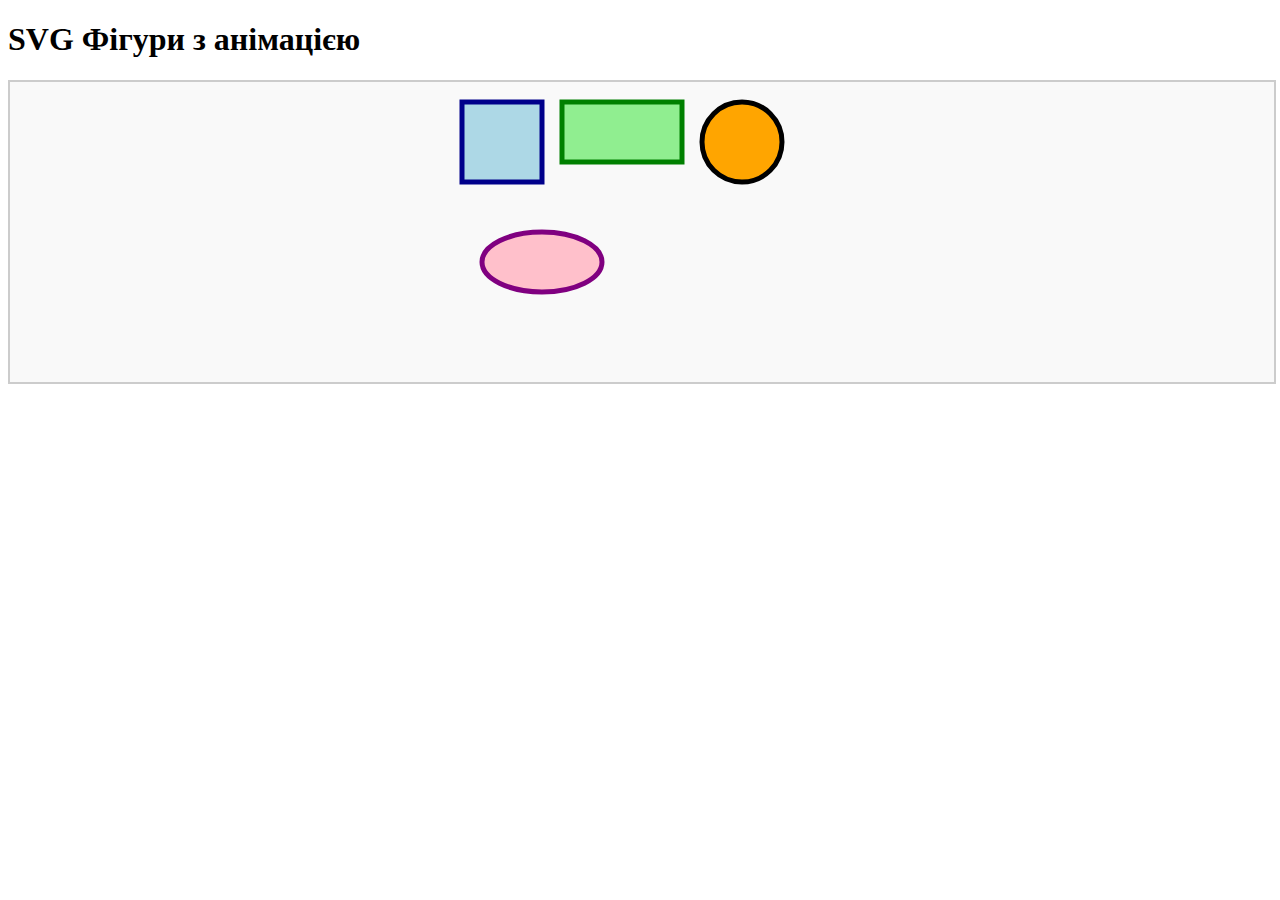
<file: lection_12/index.html>
<!DOCTYPE html>
<html lang="uk">
<head>
  <meta charset="UTF-8">
  <title>SVG Фігури з анімацією</title>
  <link rel="stylesheet" href="./styles/index.css">
</head>
<body>

  <h1>SVG Фігури з анімацією</h1>

  <svg viewBox="0 0 400 300">
    <!-- Квадрат -->
    <rect x="20" y="20" width="80" height="80"
          fill="lightblue" stroke="darkblue" stroke-width="5" />

    <!-- Прямокутник -->
    <rect x="120" y="20" width="120" height="60"
          fill="lightgreen" stroke="green" stroke-width="5" />

    <!-- Коло (анімоване) -->
    <circle cx="300" cy="60" r="40"
            class="animated-shape"
            fill="orange" stroke="black" stroke-width="5" />

    <!-- Еліпс -->
    <ellipse cx="100" cy="180" rx="60" ry="30"
             fill="pink" stroke="purple" stroke-width="5" />
  </svg>

</body>
</html>
</file>
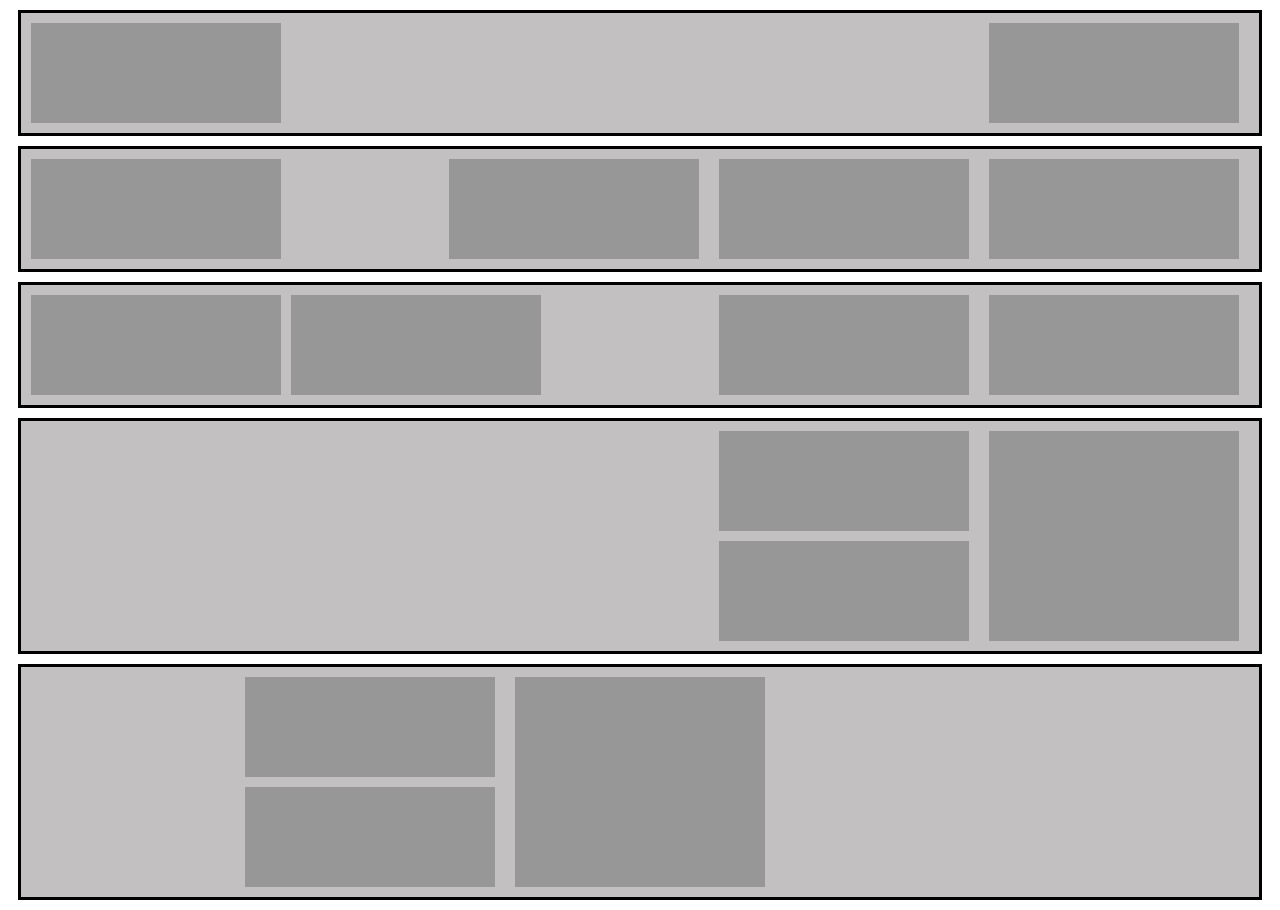
<file: practic_3/index.html>
<!DOCTYPE html>
<html lang="uk">
<head>
    <meta charset="UTF-8">
    <title>Document</title>
    <link rel="stylesheet" href="style.css">
</head>
<body>
    <div class="container">
        <div class="float left"></div>
        <div class="float right"></div>
    </div>
    
    <div class="container">
        <div class="float left"></div>
        <div class="float right"></div>
        <div class="float right"></div>
        <div class="float right"></div>
    </div>

    <div class="container">
        <div class="float left"></div>
        <div class="float left"></div>
        <div class="float right"></div>
        <div class="float right"></div>
    </div>

    <div class="Bigcontainer">
        <div class="Bigfloat right"></div>
        <div class="float right"></div>
        <div class="float right clear1"></div>
    </div>
    <div class="Bigcontainer">
        <div class="Bigfloat center"></div>
        <div class="float center clear3"></div>
        <div class="float center clear2"></div>
    </div>

</body>
</html>
</file>
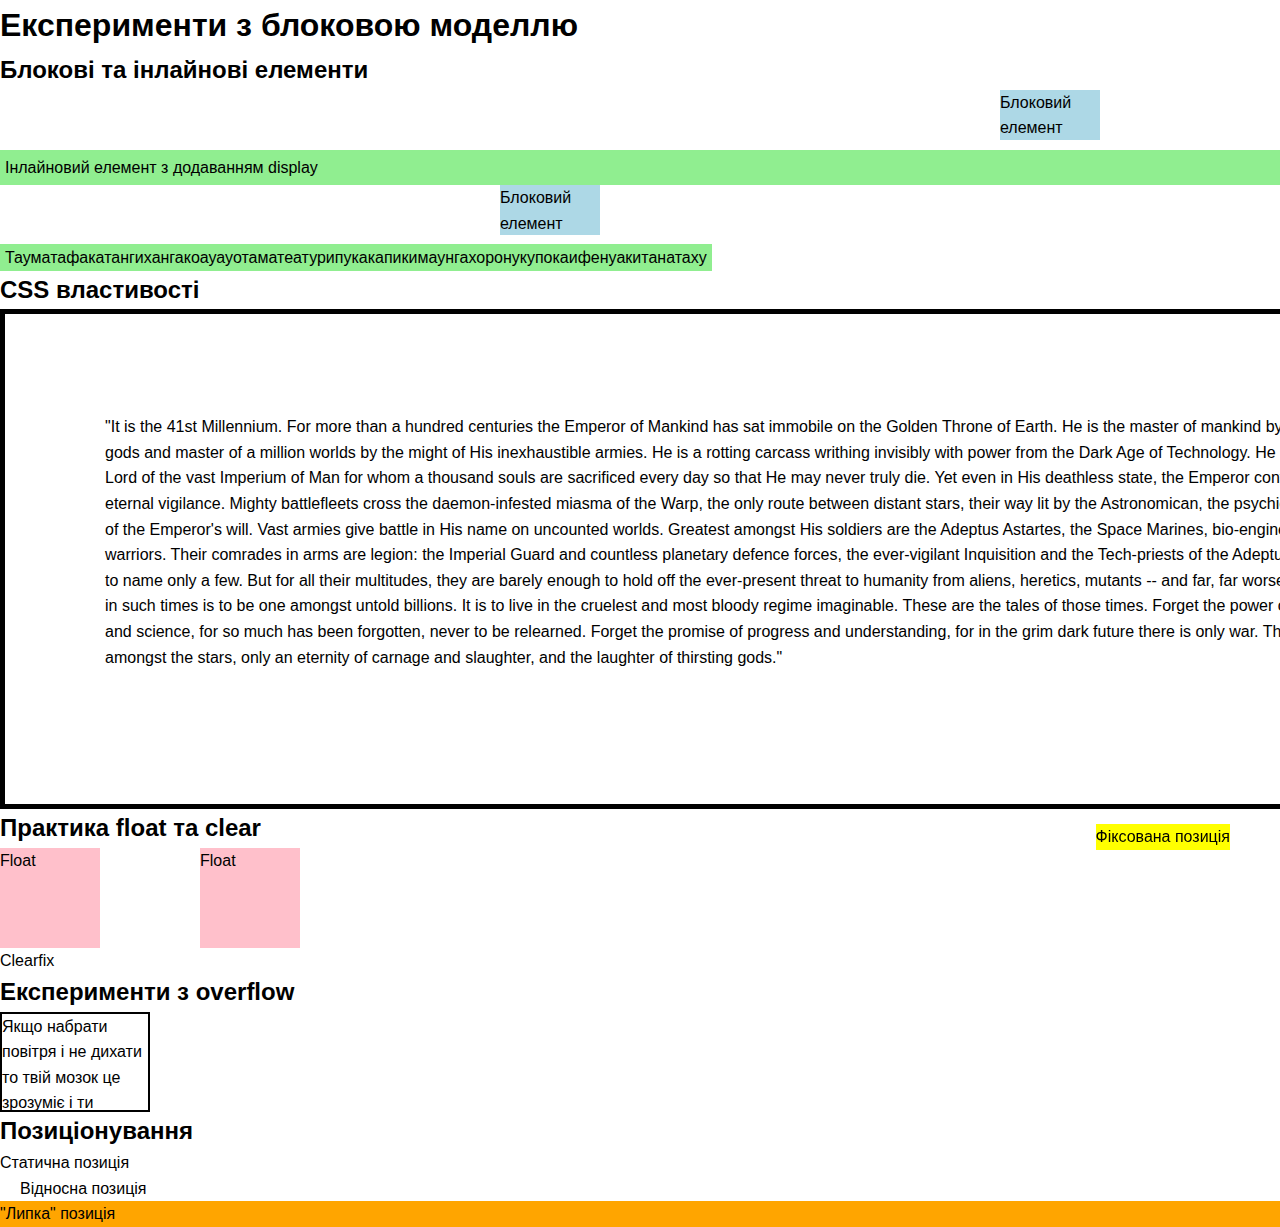
<file: Lection_№7/index1.html>
<!DOCTYPE html>
<html lang="uk">
<head>
    <meta charset="UTF-8">
    <meta name="viewport" content="width=device-width, initial-scale=1.0">
    <title>Експерименти з блоковою моделлю</title>
    <link rel="stylesheet" href="normalize.css">
    <link rel="stylesheet" href="stylesheet.css">
</head>
<body>
    <h1>Експерименти з блоковою моделлю</h1>
    
    <h2>Блокові та інлайнові елементи</h2>
    <div class="block1">Блоковий елемент</div>
    <span class="inline1">Інлайновий елемент з додаванням display </span>
    <div class="block2">Блоковий елемент</div>
    <span class="inline2">Тауматафакатангихангакоауауотаматеатурипукакапикимаунгахоронукупокаифенуакитанатаху </span>
    
    <h2>CSS властивості</h2>
    <div class="box-sizing">"It is the 41st Millennium. For more than a hundred centuries the Emperor of Mankind has sat immobile on the Golden Throne of Earth. He is the master of mankind by the will of the gods and master of a million worlds by the might of His inexhaustible armies. He is a rotting carcass writhing invisibly with power from the Dark Age of Technology. He is the Carrion Lord of the vast Imperium of Man for whom a thousand souls are sacrificed every day so that He may never truly die. Yet even in His deathless state, the Emperor continues His eternal vigilance. Mighty battlefleets cross the daemon-infested miasma of the Warp, the only route between distant stars, their way lit by the Astronomican, the psychic manifestation of the Emperor's will. Vast armies give battle in His name on uncounted worlds. Greatest amongst His soldiers are the Adeptus Astartes, the Space Marines, bio-engineered super-warriors. Their comrades in arms are legion: the Imperial Guard and countless planetary defence forces, the ever-vigilant Inquisition and the Tech-priests of the Adeptus Mechanicus to name only a few. But for all their multitudes, they are barely enough to hold off the ever-present threat to humanity from aliens, heretics, mutants -- and far, far worse. To be a man in such times is to be one amongst untold billions. It is to live in the cruelest and most bloody regime imaginable. These are the tales of those times. Forget the power of technology and science, for so much has been forgotten, never to be relearned. Forget the promise of progress and understanding, for in the grim dark future there is only war. There is no peace amongst the stars, only an eternity of carnage and slaughter, and the laughter of thirsting gods."</div>
    <h2>Практика float та clear</h2>
    <div class="float">Float</div>
    <div class="float">Float</div>
    <div class="clear">Clearfix</div>
    
    <h2>Експерименти з overflow</h2>
    <div class="overflow">Якщо набрати повітря і не дихати то твій мозок це зрозуміє і ти відключишся</div>
    
    <h2>Позиціонування</h2>
    <div class="position-static">Статична позиція</div>
    <div class="position-relative">Відносна позиція</div>
    <div class="position-absolute">Абсолютна позиція</div>
    <div class="position-fixed">Фіксована позиція</div>
    <div class="position-sticky">"Липка" позиція</div>
</body>
</html>
</file>
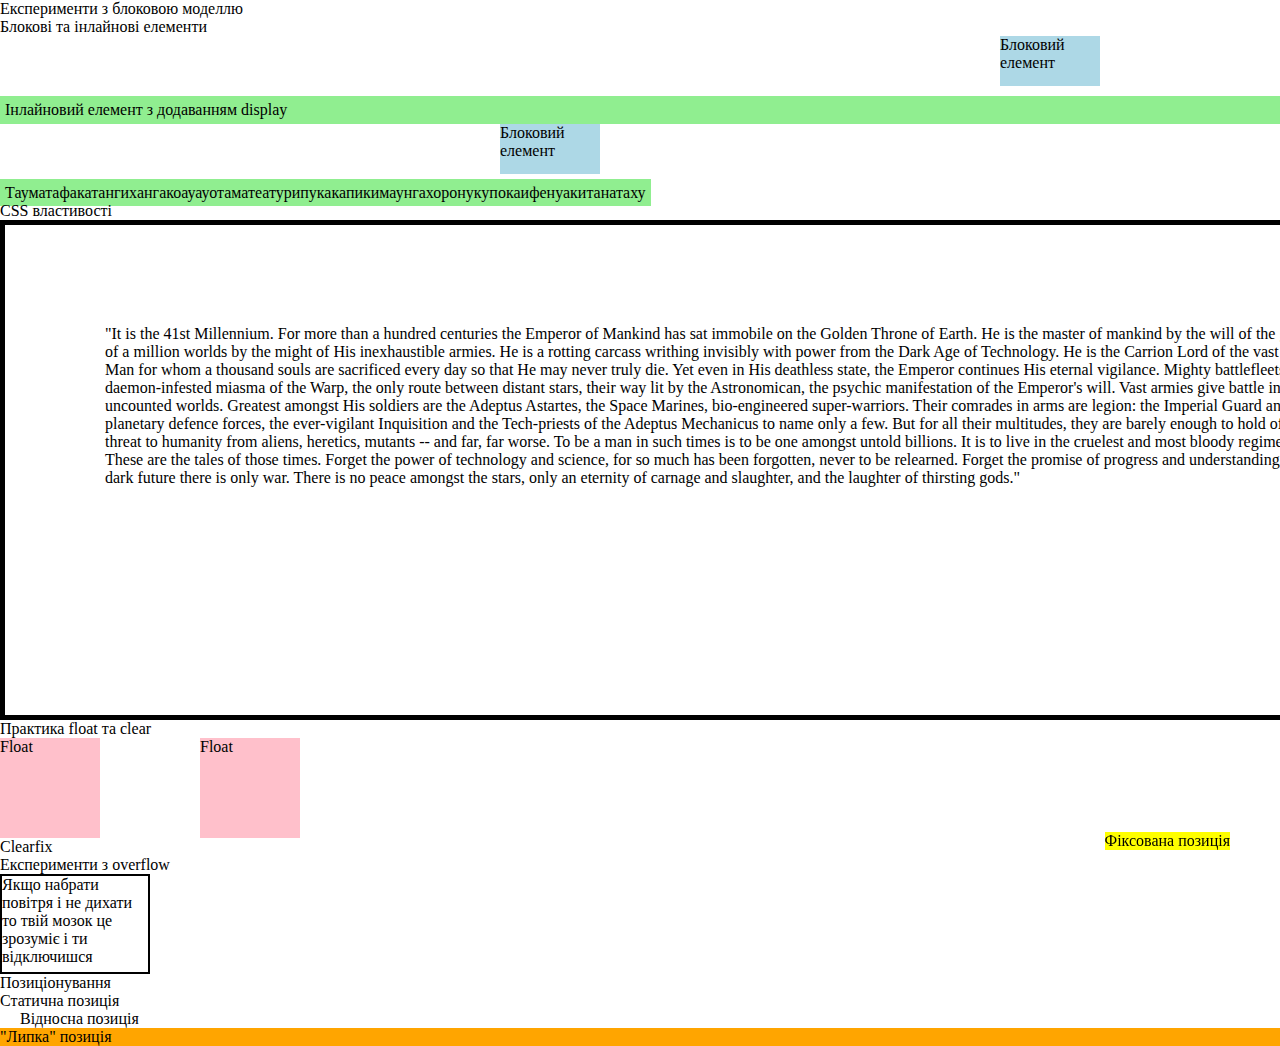
<file: Lection_№7/index2.html>
<!DOCTYPE html>
<html lang="uk">
<head>
    <meta charset="UTF-8">
    <meta name="viewport" content="width=device-width, initial-scale=1.0">
    <title>Експерименти з блоковою моделлю</title>
    <link rel="stylesheet" href="reset.css">
    <link rel="stylesheet" href="stylesheet.css">
</head>
<body>
    <h1>Експерименти з блоковою моделлю</h1>
    
    <h2>Блокові та інлайнові елементи</h2>
    <div class="block1">Блоковий елемент</div>
    <span class="inline1">Інлайновий елемент з додаванням display </span>
    <div class="block2">Блоковий елемент</div>
    <span class="inline2">Тауматафакатангихангакоауауотаматеатурипукакапикимаунгахоронукупокаифенуакитанатаху </span>
    
    <h2>CSS властивості</h2>
    <div class="box-sizing">"It is the 41st Millennium. For more than a hundred centuries the Emperor of Mankind has sat immobile on the Golden Throne of Earth. He is the master of mankind by the will of the gods and master of a million worlds by the might of His inexhaustible armies. He is a rotting carcass writhing invisibly with power from the Dark Age of Technology. He is the Carrion Lord of the vast Imperium of Man for whom a thousand souls are sacrificed every day so that He may never truly die. Yet even in His deathless state, the Emperor continues His eternal vigilance. Mighty battlefleets cross the daemon-infested miasma of the Warp, the only route between distant stars, their way lit by the Astronomican, the psychic manifestation of the Emperor's will. Vast armies give battle in His name on uncounted worlds. Greatest amongst His soldiers are the Adeptus Astartes, the Space Marines, bio-engineered super-warriors. Their comrades in arms are legion: the Imperial Guard and countless planetary defence forces, the ever-vigilant Inquisition and the Tech-priests of the Adeptus Mechanicus to name only a few. But for all their multitudes, they are barely enough to hold off the ever-present threat to humanity from aliens, heretics, mutants -- and far, far worse. To be a man in such times is to be one amongst untold billions. It is to live in the cruelest and most bloody regime imaginable. These are the tales of those times. Forget the power of technology and science, for so much has been forgotten, never to be relearned. Forget the promise of progress and understanding, for in the grim dark future there is only war. There is no peace amongst the stars, only an eternity of carnage and slaughter, and the laughter of thirsting gods."</div>
    <h2>Практика float та clear</h2>
    <div class="float">Float</div>
    <div class="float">Float</div>
    <div class="clear">Clearfix</div>
    
    <h2>Експерименти з overflow</h2>
    <div class="overflow">Якщо набрати повітря і не дихати то твій мозок це зрозуміє і ти відключишся</div>
    
    <h2>Позиціонування</h2>
    <div class="position-static">Статична позиція</div>
    <div class="position-relative">Відносна позиція</div>
    <div class="position-absolute">Абсолютна позиція</div>
    <div class="position-fixed">Фіксована позиція</div>
    <div class="position-sticky">"Липка" позиція</div>
</body>
</html>
</file>
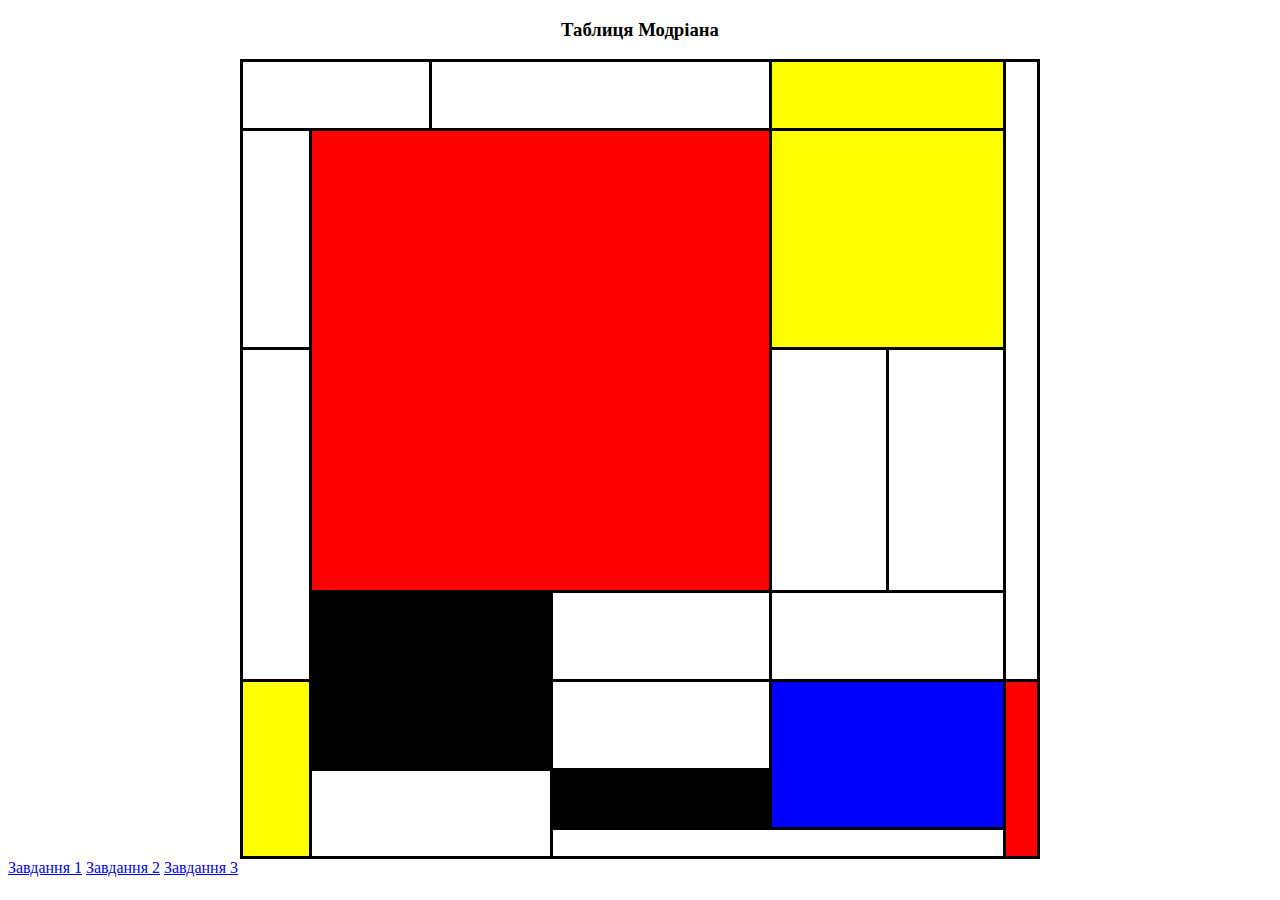
<file: practic_1/task_3.html>
<!DOCTYPE html>
<html lang="en">
  <head>
    <meta charset="UTF-8" />
    <meta name="viewport" content="width=device-width, initial-scale=1.0" />
    <title>Document</title>
    <link rel="stylesheet" href="Style.css" />
  </head>
  <body>
    <h3 style="text-align: center">Таблиця Модріана</h3>
    <table class="table3" width="800" height="800">
      <tr>
        <td colspan="2" height="50"></td>
        <td colspan="2"></td>
        <td colspan="2" class="yellow"></td>
        <td rowspan="5" width="15"></td>
      </tr>
      <tr>
        <td rowspan="2" height="15px" width="50"></td>
        <td rowspan="3" class="red" colspan="3" height="200"></td>
        <td colspan="2" height="200" class="yellow"></td>
      </tr>
      <tr>
        <td rowspan="2" height="20"></td>
        <td rowspan="2"></td>
      </tr>
      <tr>
        <td rowspan="2"></td>
      </tr>
      <tr>
        <td colspan="2" rowspan="2" width="20" class="black"></td>
        <td width="200" height="70"></td>
        <td colspan="2"></td>
      </tr>
      <tr>
        <td rowspan="3" class="yellow"></td>
        <td height="70"></td>
        <td colspan="2" rowspan="2" class="blue"></td>
        <td rowspan="3" class="red"></td>
      </tr>
      <tr>
        <td colspan="2" rowspan="2"></td>
        <td height="40" class="black"></td>
      </tr>
      <tr>
        <td colspan="3" height="10"></td>
      </tr>
    </table>
    <a href="index.html">Завдання 1</a>
    <a href="2.html">Завдання 2</a>
    <a href="Квадрат малевича.html">Завдання 3</a>
  </body>
</html>
</file>
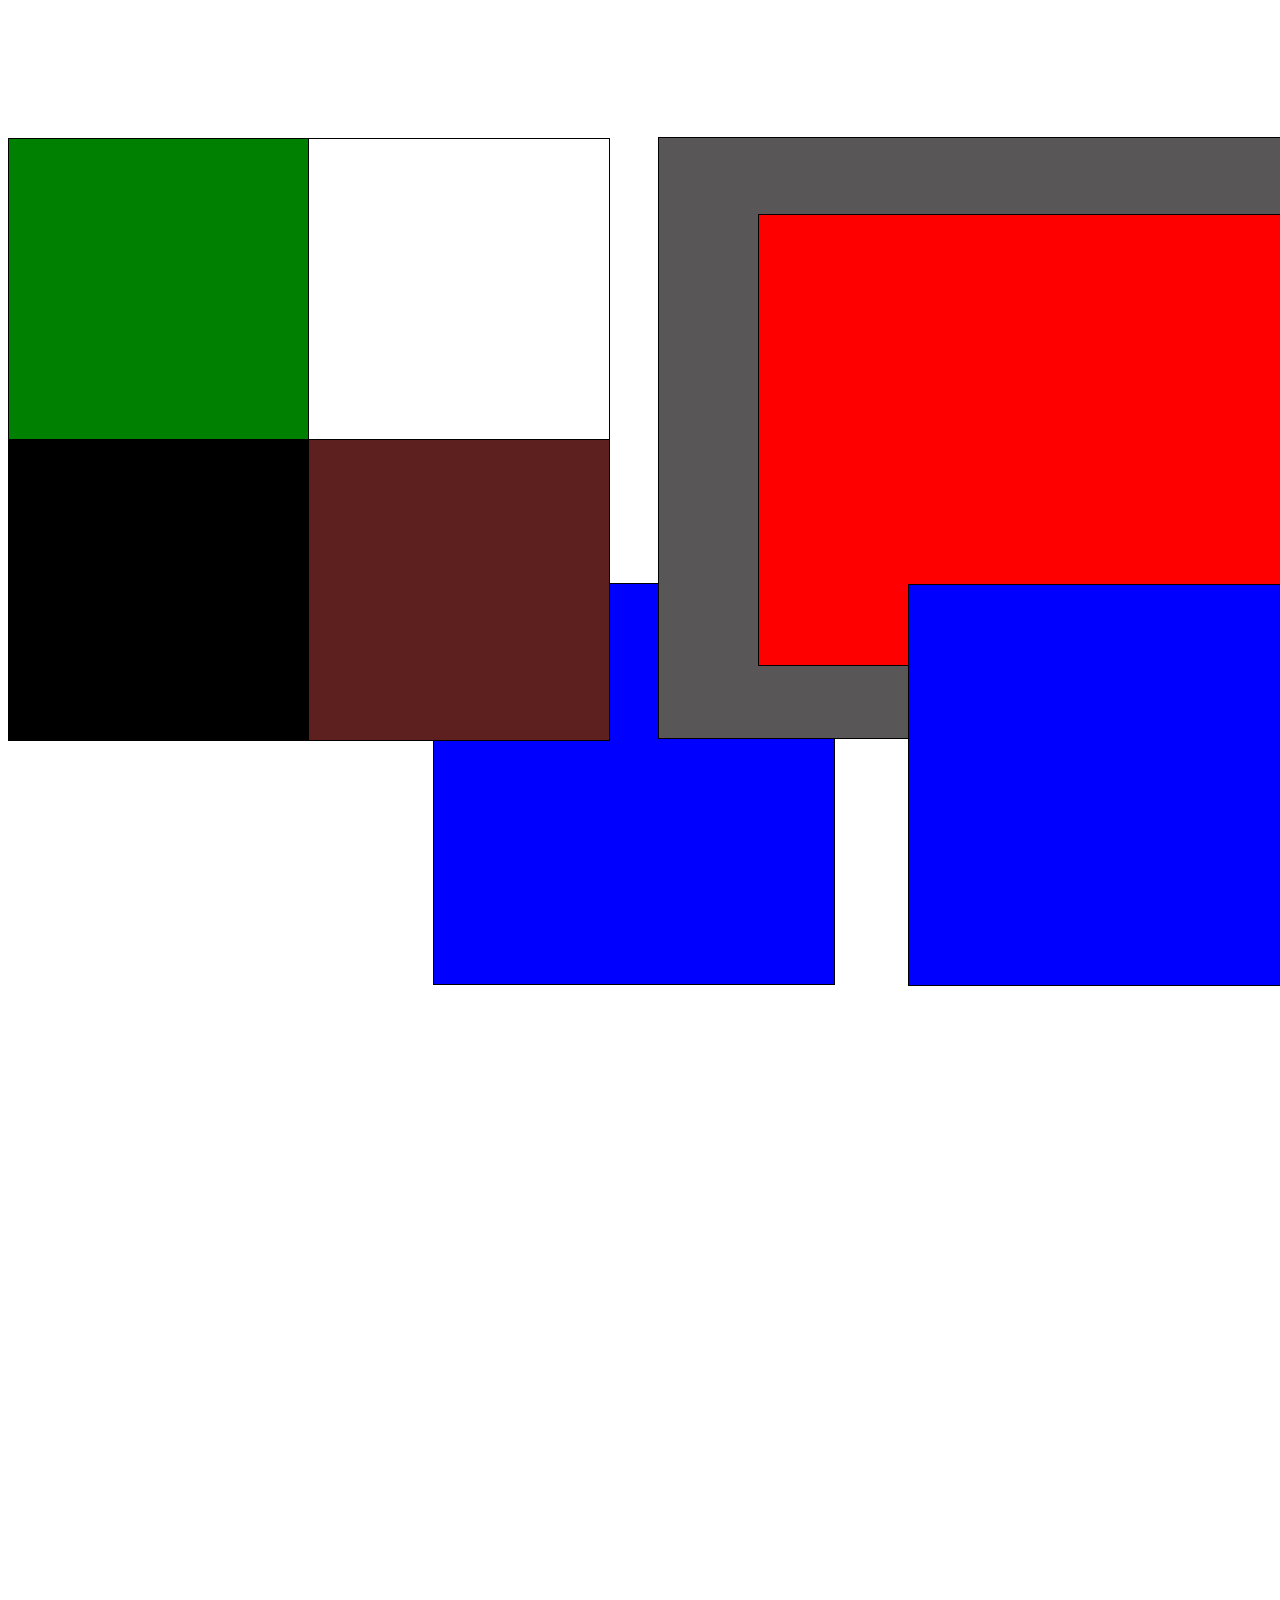
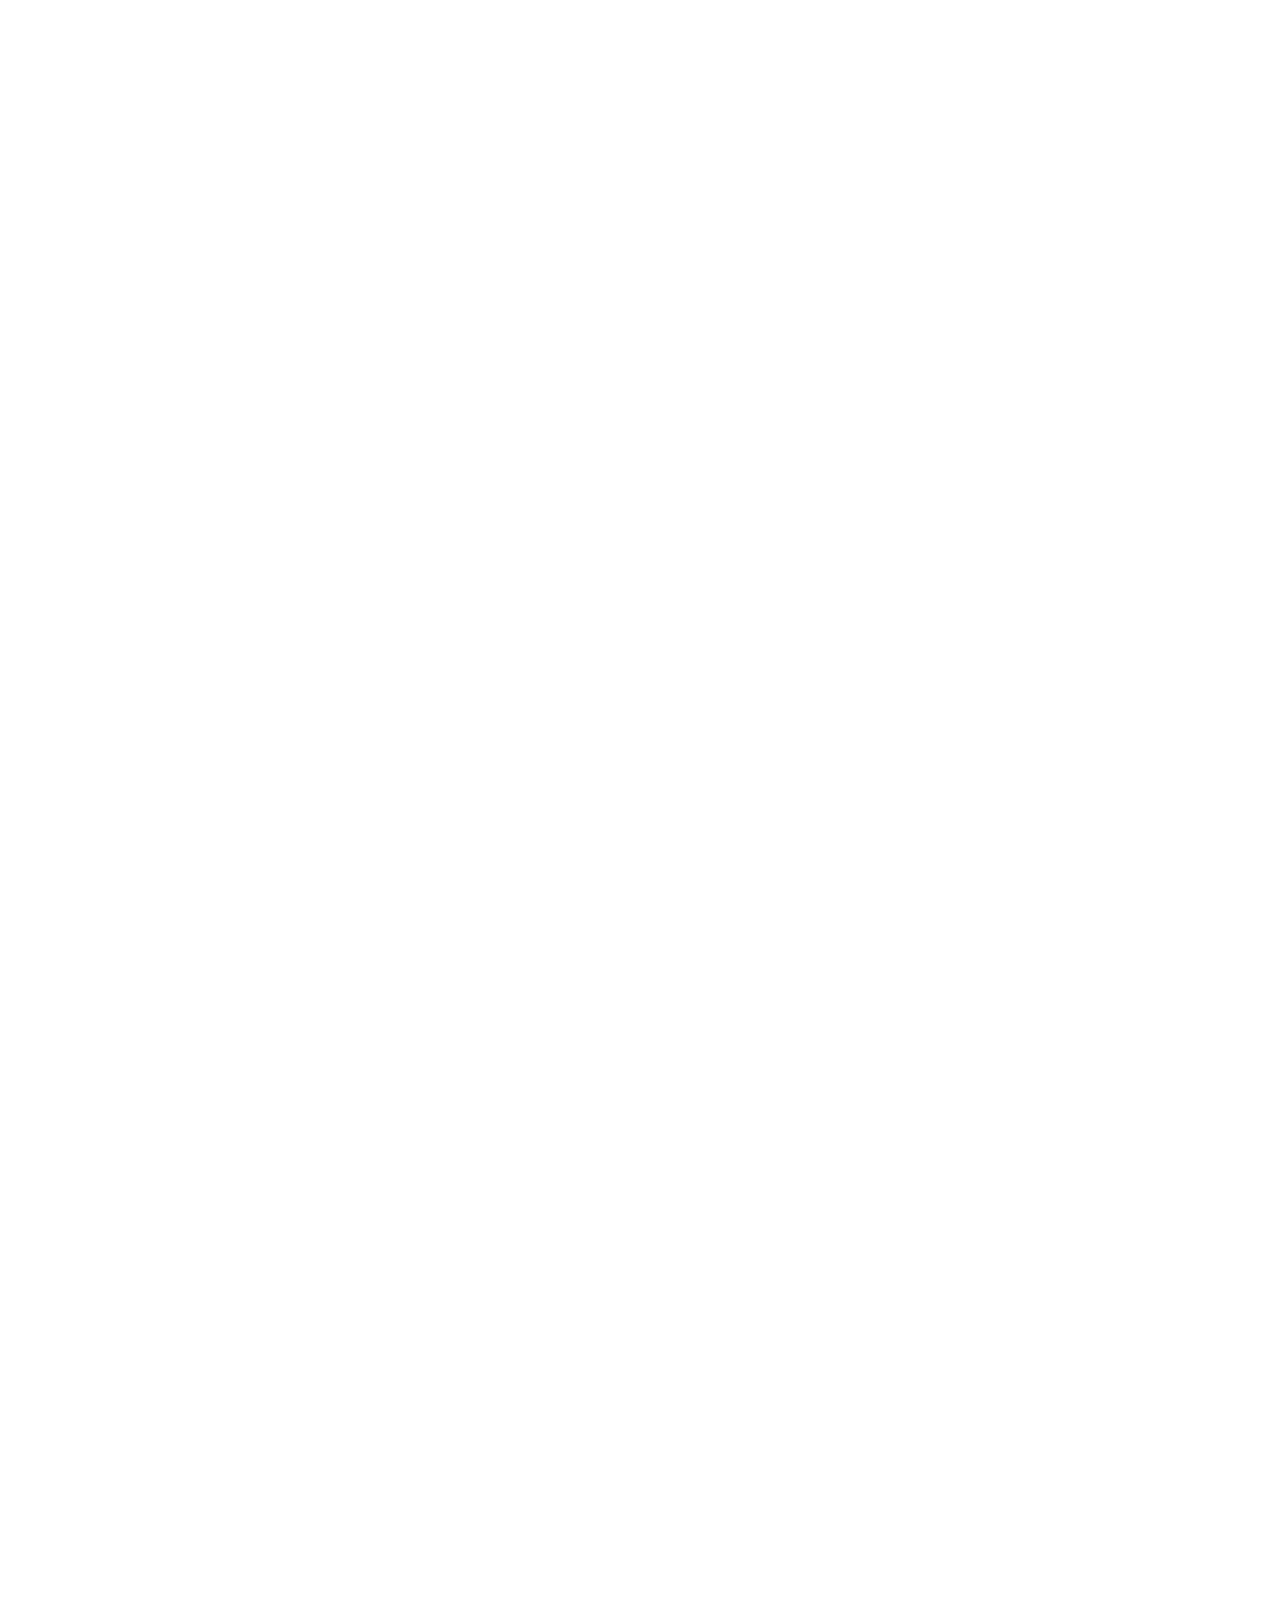
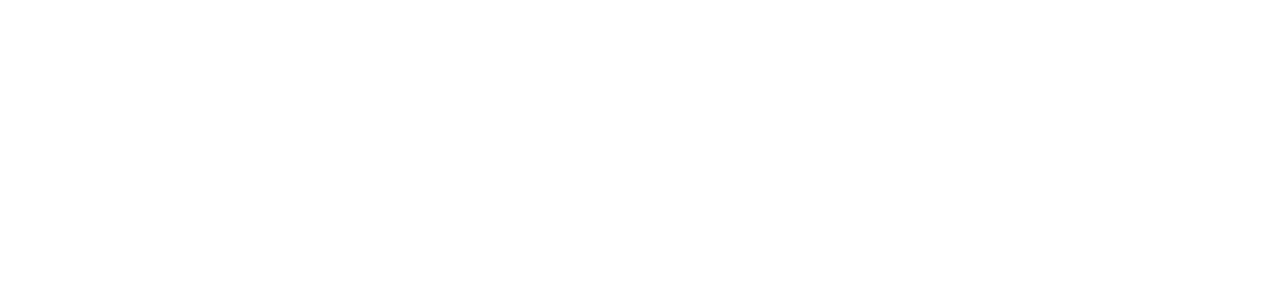
<file: practic_2_2/task_2.html>
<!DOCTYPE html>
<html lang="uk">
<head>
    <meta charset="UTF-8">
    <meta name="viewport" content="width=device-width, initial-scale=1.0">
    <title>Document</title>
    <link rel="stylesheet" href="Style.css" />
</head>
<body>
    <div class="box" id="one_1"></div>
    <div class="box" id="one_2"></div>
    <div class="block" id="tree"></div>
    <div class="block" id="four"></div>
    <div class="box" id="one_3"></div>
    <div class="box" id="two_1"></div>
    <div class="box" id="two_2"></div>
    <div class="box" id="two_3"></div>
    <div class="box" id="two_4"></div>
</body>
</html>
</file>
<file: practic_3/style.css>
.container {
    height: 120px;
    border: solid;
    overflow: hidden;
    background-color: rgb(194, 192, 192);
    margin: 10px;
}

.Bigcontainer {
    height: 230px;
    border: solid;
    overflow: hidden;
    background-color: rgb(194, 192, 192);
    margin: 10px;
}

.float {
    position: sticky;
    top: 10px;
    left: 10px;
    float: left;
    display: block;
    width: 250px;
    height: 100px;
    background-color: rgb(151, 151, 151);
    margin-right: 20px;
}

.Bigfloat {
    position: sticky;
    top: 10px;
    left: 10px;
    float: left;
    width: 250px;
    height: 210px;
    background-color: rgb(151, 151, 151);
    margin-right: 20px;
}

.left {
    float: left;
}
  
.right {
    float: right;
}

.center {
    margin: 0 auto;
    float: none;
}

.clear1 {
    clear: both;
    position: relative;
    top: -90px;
    left: -270px;
}

.clear2 {
    clear: both;
    position: relative;
    top: -190px;
    left: -270px;
}

.clear3 {
    clear: both;
    position: relative;
    top: -200px;
    left: -270px;
}
</file>
<file: Lection_№7/stylesheet.css>
.block1 {
    position: relative; 
    left: 1000px; 
    display: block;
    width: 100px;
    height: 50px;
    background-color: lightblue;
    margin-bottom: 10px;
}

.block2 {
    position: relative; 
    left: 500px; 
    display: block;
    width: 100px;
    height: 50px;
    background-color: lightblue;
    margin-bottom: 10px;
}

.inline1 {
    display: block;
    background-color: lightgreen;
    padding: 5px;
}

.inline2 {
    background-color: lightgreen;
    padding: 5px;
}


.box-sizing {
    width: 1500px;
    height: 500px;
    padding: 100px;
    border: 5px solid black;
    box-sizing: border-box;
}

.float {
    float: left;
    width: 100px;
    height: 100px;
    background-color: pink;
    margin-right: 100px;
}
.clear {
    clear: both;
}

.overflow {
    width: 150px;
    height: 100px;
    overflow: auto;
    border: 2px solid black;
}

.position-static 
{ 
    position: static; 
}

.position-relative 
{ 
    position: relative; 
    left: 20px; 
}

.position-absolute 
{ 
    position: absolute; 
    top: 20px; 
    left: 1500px; 
}

.position-fixed 
{ 
    position: fixed; 
    bottom: 50px; 
    right: 50px; 
    background: yellow; 
}

.position-sticky 
{ 
    position: sticky; 
    top: 10px; 
    background: orange; 
}
</file>
<file: practic_1/Style.css>
th,
td {
  border: 3px solid #000;
  text-align: center;
  vertical-align: top;
  padding: 8px;
}

.table1 {
  width: 100%;
  border-collapse: collapse;
}

.table2 {
  width: 80%;
  border-collapse: collapse;
  margin: auto;
}

.table3 {
  border-collapse: collapse;
  margin: auto;
}

.red {
  background-color: red;
}

.yellow {
  background-color: yellow;
}

.black {
  background-color: black;
}

.blue {
  background-color: blue;
}
</file>
<file: practic_2_2/Style.css>
.box {
  border: 1px solid black;
}

#one_1 {
  position: relative;
  top: 575px;
  left: 425px;
  background-color: blue;
  height: 400px;
  width: 400px;
}

#one_2 {
  position: relative;
  top: 175px;
  left: 1350px;
  background-color: blue;
  height: 400px;
  width: 400px;
}

#one_3 {
  position: relative;
  top: -1282px;
  left: 900px;
  background-color: blue;
  height: 400px;
  width: 400px;
}

#two_1 {
  position: relative;
  top: -2130px;
  left: 0px;
  background-color: green;
  height: 300px;
  width: 300px;
}

#two_2 {
  position: relative;
  top: -2432px;
  left: 300px;
  background-color: white;
  height: 300px;
  width: 300px;
}

#two_3 {
  position: relative;
  top: -2433px;
  left: 0px;
  background-color: black;
  height: 300px;
  width: 300px;
}

#two_4 {
  position: relative;
  top: -2735px;
  left: 300px;
  background-color: rgb(94, 31, 31);
  height: 300px;
  width: 300px;
}

.block {
  border: 1px solid black;
}

#tree {
  position: relative;
  top: -675px;
  left: 650px;
  background-color: rgb(88, 86, 86);
  height: 600px;
  width: 1200px;
}

#four {
  position: relative;
  top: -1200px;
  left: 750px;
  background-color: red;
  height: 450px;
  width: 1000px;
}
</file>
<file: lection_12/styles/index.css>
/* Стилі для SVG */
svg {
  border: 2px solid #ccc;
  width: 100%;
  height: 300px;
  background-color: #f9f9f9;
}

/* Анімований клас */
.animated-shape {
  animation: colorChange 3s infinite alternate;
}

/* Анімація зміни кольору */
@keyframes colorChange {
  0% {
    fill: orange;
    stroke: black;
  }
  100% {
    fill: red;
    stroke: blue;
  }
}
</file>
